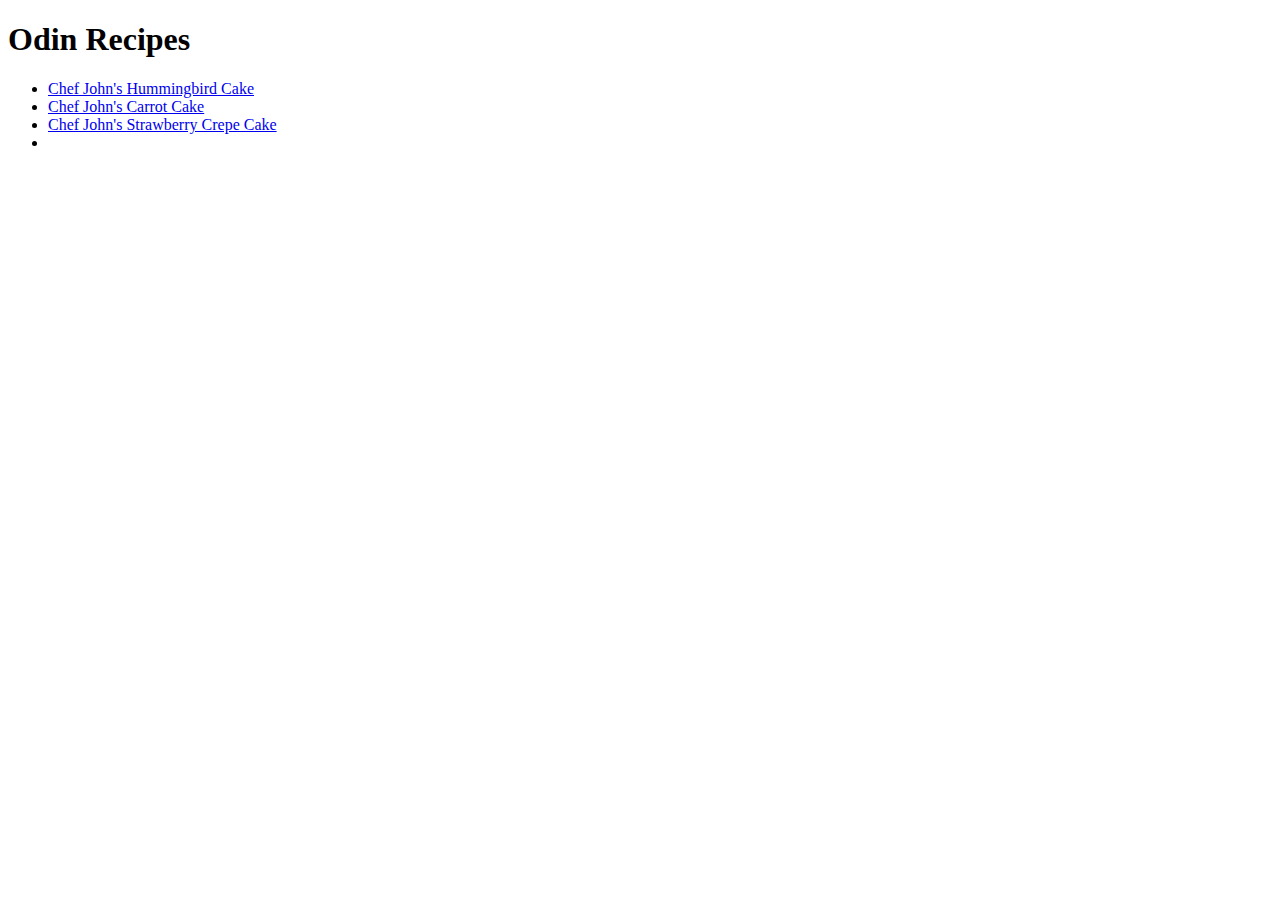
<file: index.html>
<!DOCTYPE html>
<html>
<head>
    <meta charset="utf-8">
    <title> Odin Recipes </title>
</head>
<body>
    <h1> Odin Recipes </h1>

    <ul>
        <li><a href="./recipes/hummingbird-cake.html"> Chef John's Hummingbird Cake </a></li>
        <li><a href="./recipes/carrot-cake.html"> Chef John's Carrot Cake </a></li>
        <li><a href="./recipes/strawberry-crepe-cake.html"> Chef John's Strawberry Crepe Cake </a><li>
    </ul>

</body>
</html>
</file>
